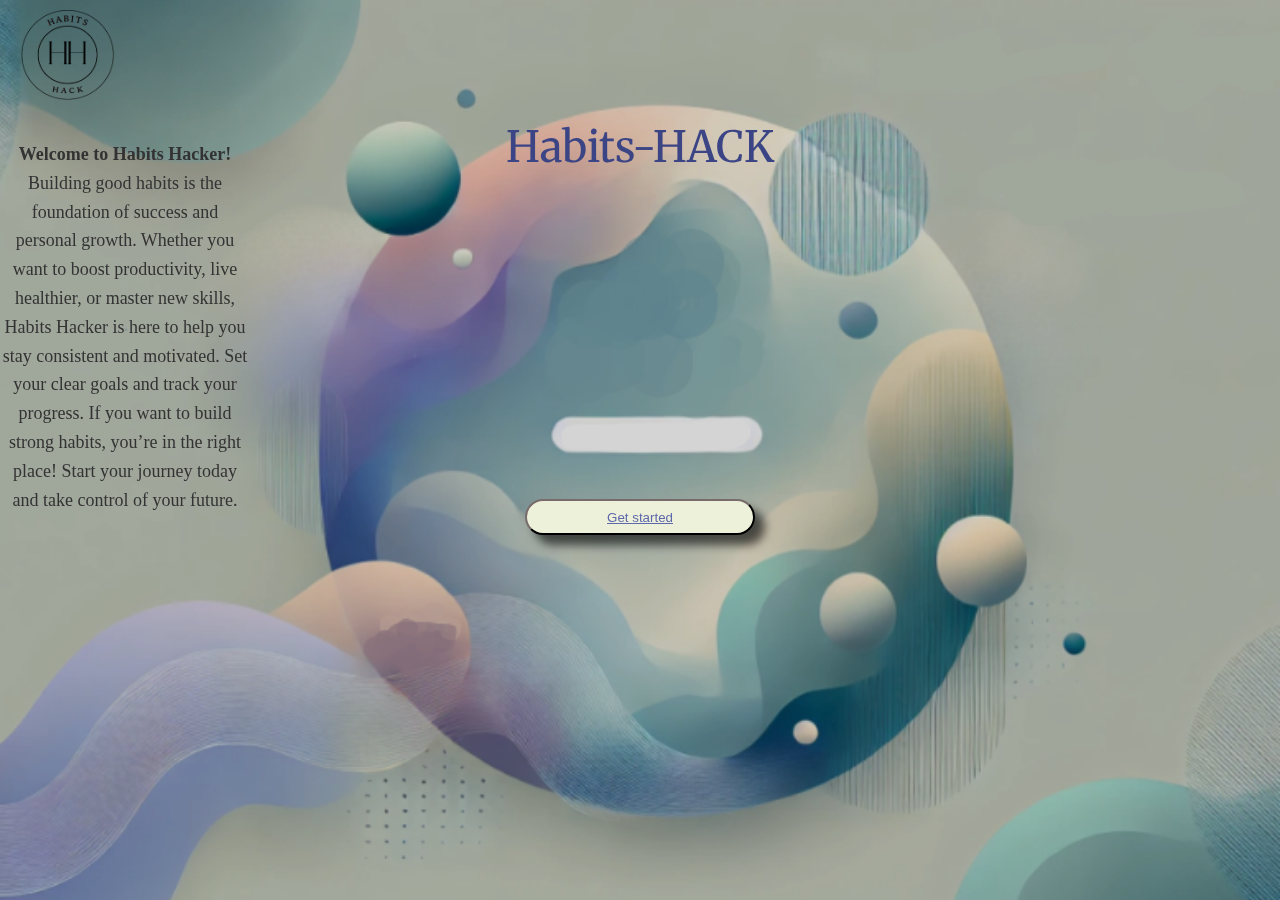
<file: index.html>
<!DOCTYPE html>
<html>
  <head>
    <title>Habits-HACK</title>
    <link rel="stylesheet" href="style.css"/>
    <link rel="preconnect" href="https://fonts.googleapis.com">
    <link rel="preconnect" href="https://fonts.gstatic.com/" crossorigin>
    <link href="https://fonts.googleapis.com/css2?family=Merriweather:ital,opsz,wght@0,18..144,300..900;1,18..144,300..900&display=swap" rel="stylesheet">
  </head>

  <body>
    <div class="banner">
      <p class="index-title">Habits-HACK</p>
      <button class="start-button">
        <a href="navici.html">
          Get started
        </a>
      </button>
      <p class="text">
      <strong>Welcome to Habits Hacker!</strong> 
      Building good habits is the foundation of success and personal growth. Whether you want to boost productivity, live healthier, or master new skills, Habits Hacker is here to help you stay consistent and motivated.
      Set your clear goals and track your progress.
      If you want to build strong habits, you’re in the right place! Start your journey today and take control of your future.

      <img class="logo" src="logo-removebg-preview.png">

    </p>
    </div>

    </body>
</html>
</file>
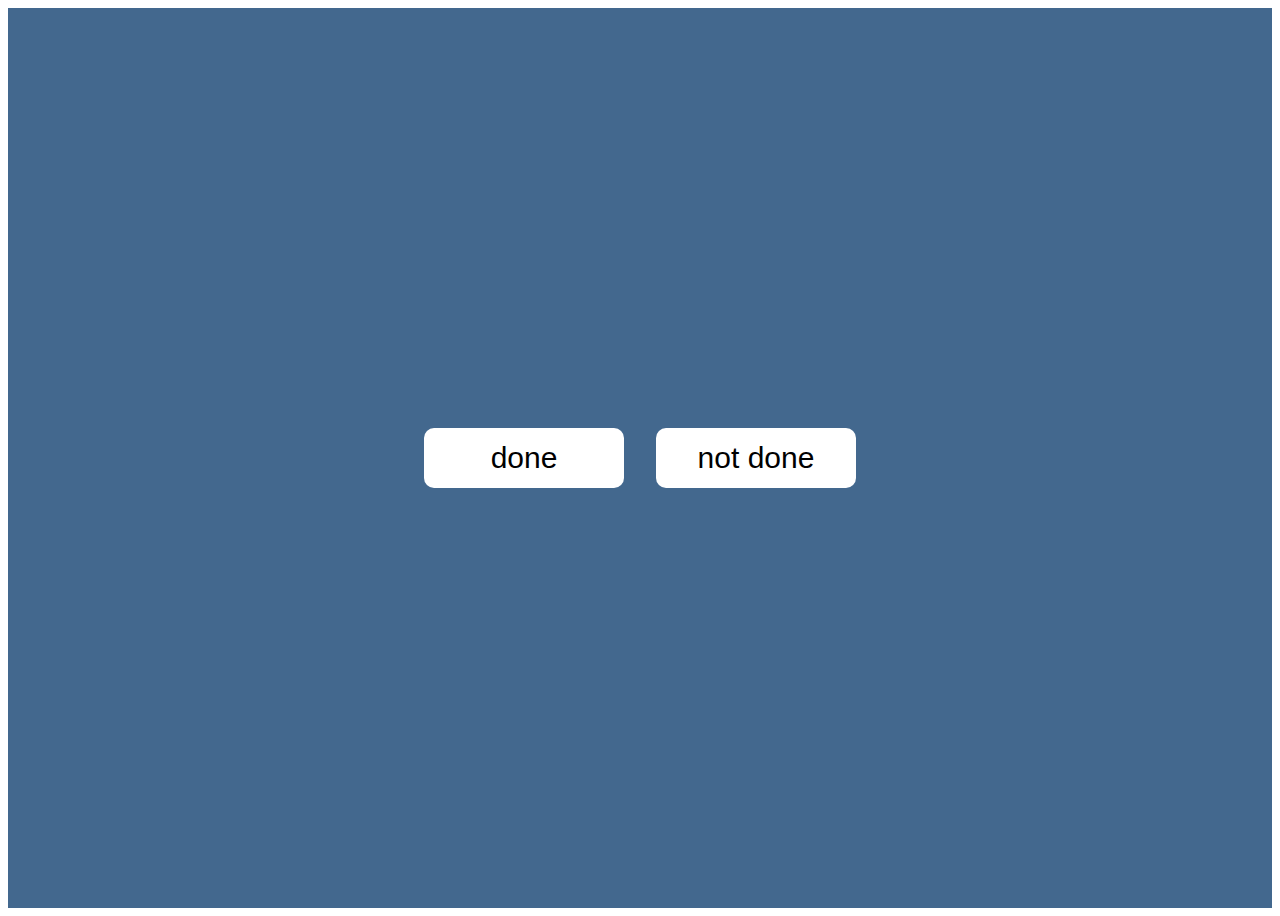
<file: confirm.html>
<!DOCTYPE html>
<html lang="en">
<head>
    <meta charset="UTF-8">
    <meta name="viewport" content="width=device-width, initial-scale=1.0">
    <link rel="stylesheet" href="style3.css">
    <title>Document</title>
</head>
<body>
    <div class="container">
        <button class="done">done</button>
        <button class="not-done">not done</button>
    </div>
</body>
</html>
</file>
<file: style.css>
.start-button { 
    background-color: #EEF1DA;
    height: 36px;
    border-radius: 18px;
    width: 230px;
    cursor: pointer;
    border-color: rgb(36, 32, 32);
    transition: color 0.15s;
    align-self: center;
    position: absolute;
    bottom: 365px;
    left: 50%;
    transform: translateX(-50%);
    box-shadow: 10px 10px 10px rgba(0,0,0,0.6);

}

.start-button a{
    color: #5d67ab;
}

.start-button:active a{
   opacity: 0.7;
}

.start-button:hover a{
    color:darkmagenta;
}

.banner{
    width: 100%;
    height: 100%;
    position: fixed;
    top: 0;
    left: 0;
    display: flex;
    flex-direction: column;
    justify-content: space-between;
    align-items: center;
    flex: 1;
    background-image: url('image.webp');
    background-size: cover; 
    background-position: center; 
    background-repeat: no-repeat;
    }

 .index-title {
    font-family: Merriweather;
    color: #3b4585;
    font-size: 43px;
    position: fixed;
    top: 10px;
    left: 20px;
    padding: 5px 10px;
    text-align: center;
    left: 50%;
    transform: translateX(-50%);
    margin-top: 105px;
}

.nav-bar{
    width: 100%;
    height: 82px;
    background-color: white;
    display: flex;
    flex-direction: row;
    justify-content: flex-start;
    align-items: center;
}

.text{
    font-size: 18px;
    color: #333;
    max-width: 800px;
    padding: 20px;
    line-height: 1.6;
    margin: 40px 0 0 40px;
    text-align: left;
    width: 250px;
    height: 50px;
    margin-left: -1030px;
    margin-top: 120px;
    text-align: center;
}

.logo{
    position: absolute;
    top: 10px;
    left: 20px;
    width: 95px;
    height: 90px;
}
</file>
<file: style3.css>
.container
{
    display: flex;
    justify-content: center;
    align-items: center;
    height: 100vh;
    background-color: rgb(67, 104, 142);
}

.done{
    padding: 10px 20px;
    font-size: 30px;
    margin: 0 16px;
    cursor: pointer;
    background-color: white;
    color: black;
    border: none;
    border-radius: 10px;
    transition: 0.3s;
    height: 60px;
    width: 200px;
}

.not-done{
    padding: 10px 20px;
    font-size: 30px;
    margin: 0 16px;
    cursor: pointer;
    background-color: white;
    color: black;
    border: none;
    border-radius: 10px;
    transition: 0.3s;
    height: 60px;
    width: 200px;
}

.button:hover{
    background-color: wheat;
}
</file>
